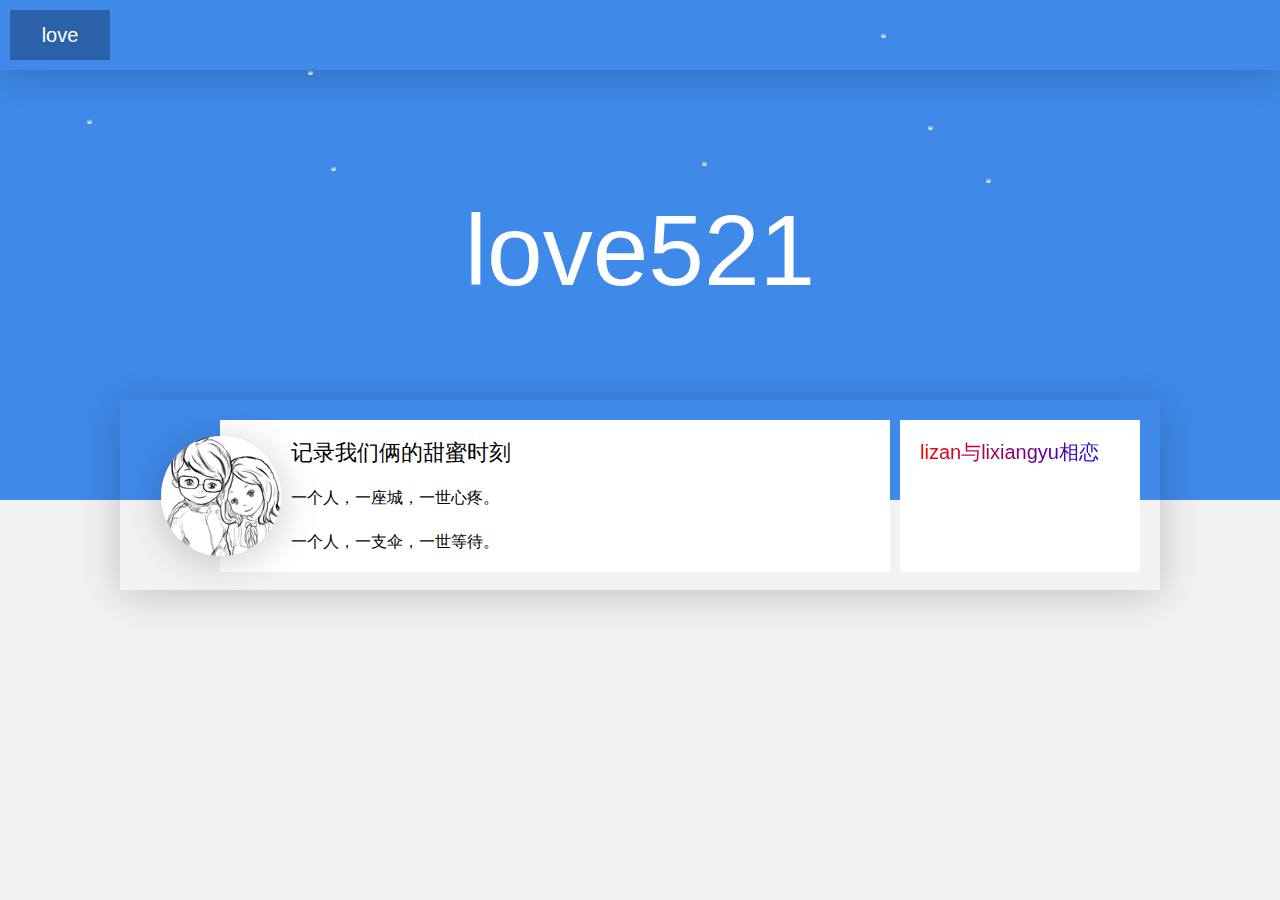
<file: old/index.html>
<!--
                       ::
                      :;J7, :,                        ::;7:
                      ,ivYi, ,                       ;LLLFS:
                      :iv7Yi                       :7ri;j5PL
                     ,:ivYLvr                    ,ivrrirrY2X,
                     :;r@zylz7r:                :ivu@zylzylzy.
                    :iL7::,:::iiirii:ii;::::,,irvF7rvvLujL7ur
                   ri::,:,::i:iiiiiii:i:irrv177Jzylzylzykvv17
                ;i:, , ::::iirrririi:i:::iiir2XXvii;L8OGJr71i
              :,, ,,:   ,::ir@zylzylzyrii:i:::j1jri7ZBOS7ivv,
                 ,::,    ::rv77iiiriii:iii:i::,rvLq@zylzylzy
             ,,      ,, ,:ir7ir::,:::i;ir:::i:i::rSGGYri712:
           :::  ,v7r:: ::rrv77:, ,, ,:i7rrii:::::, ir7ri7Lri
          ,     2OBBOi,iiir;r::        ,irriiii::,, ,iv7Luur:
        ,,     i78MBBi,:,:::,:,  :7FSL: ,iriii:::i::,,:rLqXv::
        :      iuMMP: :,:::,:ii;2GY7OBB0viiii:i:iii:i:::iJqL;::
       ,     ::::i   ,,,,, ::LuBBu BBBBBErii:i:i:i:i:i:i:r77ii
      ,       :       , ,,:::rruBZ1MBBqi, :,,,:::,::::::iiriri:
     ,               ,,,,::::i:  @zylzyl.       ,:,, ,:::ii;i7:
    :,       rjujLYLi   ,,:::::,:::::::::,,   ,:i,:,,,,,::i:iii
    ::      BBBBBBBBB0,    ,,::: , ,:::::: ,      ,,,, ,,:::::::
    i,  ,  ,8BMMBBBBBBi     ,,:,,     ,,, , ,   , , , :,::ii::i::
    :      iZMOMOMBBM2::::::::::,,,,     ,,,,,,:,,,::::i:irr:i:::,
    i   ,,:;u0MBMOG1L:::i::::::  ,,,::,   ,,, ::::::i:i:iirii:i:i:
    :    ,iuUuuXUkFu7i:iii:i:::, :,:,: ::::::::i:i:::::iirr7iiri::
    :     :rk@zylzylzyi:::::, ,:ii:::::::i:::::i::,::::iirrriiiri::,
     :      5BMBBBBBBSr:,::rv2kuii:::iii::,:i:,, , ,,:,:i@zylzylz.,
          , :rzylzylzyBBGOBBBZP7::::i::,:::::,: :,:,::i;rrririiii::
              :jujYY7LS0ujJL7r::,::i::,::::::::::::::iirirrrrrrr:ii:
           ,:  :@zylzylzy.:,:,,,::::i:i:::::,,::::::iir;ii;7v77;ii;i,
           ,,,     ,,:,::::::i:iiiii:i::::,, ::::iiiir@zylzylzy.r;7:i,
        , , ,,,:,,::::::::iiiiiiiiii:,:,:::::::::iiir;ri7vL77rrirri::
         :,, , ::::::::i:::i:::i:i::,,,,,:,::i:i:::iir;@Zylzylz.ii:::
-->
<!doctype html>
<html>
<head>
<meta charset="UTF-8">
<!-- <meta http-equiv="Content-Security-Policy" content="upgrade-insecure-requests" /> -->
<title>love</title>
<link href="css/style.css" rel="stylesheet" type="text/css">
<script language="javascript" src="https://apps.bdimg.com/libs/jquery/2.1.4/jquery.min.js"></script>
	<!--<script type="text/javascript" src="js/canvas-particle.js"></script>-->
	<script type="text/javascript" src="js/snowstorm.js"></script>
<script src="js/js.js?f=1"></script>
<script type="text/javascript" src="https://js.users.51.la/17459576.js"></script>
<script>
	var _hmt = _hmt || [];
	(function() {
		var hm = document.createElement("script");
		hm.src = "https://hm.baidu.com/hm.js?794e793ba5218d76bddb674da5773043";
		var s = document.getElementsByTagName("script")[0];
		s.parentNode.insertBefore(hm, s);
	})();
</script>
</head>
<body>
	<div class="top">
		<div class="menuall">
			<div class="menuleft">love</div>
			<!-- <div class="menuright"><a href="index2.html">旧版本</a></div> -->

		</div>
		<div class="logodiv">
			love521
		</div>
	</div>
	<div class="content">
		<div class="contl">
			<div class="contop">
				<img class="iconimg" src="images/xin.jpg">
				<h2>记录<label>我们俩</label>的甜蜜时刻</h2>
				<h3>一个人，一座城，一世心疼。</h3>
				<h3>一个人，一支伞，一世等待。</h3>
			</div>
			<div class="cons" style="display: none">
				<h2></h2>
			</div>

		</div>
		<div class="contr">
			<h2>lizan<label>与</label>lixiangyu<label>相恋</label></h2>
			<div id="clock"></div>
		</div>
	</div>
</body>
</html>
</file>
<file: old/css/style.css>
body{
    background-color: #f1f2f4;
    margin: 0;
    font: 14px/24px "PingFang SC","Lantinghei SC","Microsoft YaHei",arial,"\5b8b\4f53",sans-serif,tahoma;
}
html,body{
    height: 100%;
}
::-moz-selection{background:#3f89e8; color:#FFF;}
::selection {background:#3f89e8; color:#FFF;}
h1,h2,h3,h4,h5,h6{
    margin: 0;
}
body *{
}
.top{
    height: 500px;;
    background-color: #3f89e8;
}
.menuall{
    height: 70px;
    width: 100%;
    background-color: #3f89e8;
    box-shadow: 0 5px 40px rgba(0, 0, 0, 0.2)
}
.logodiv{
    width: 600px;
    height: 200px;
    margin: 0 auto;
    padding-top: 80px;
    line-height: 200px;
    font-size: 100px;
    text-align: center;
    color: #FFF;
}
.menuleft{
    height: 50px;
    margin-top: 10px;
    margin-left: 10px;
    width: 100px;
    display: block;
    background-color: #2b61a9;
    float: left;
    font-size: 20px;
    line-height: 50px;
    text-align: center;
    color: #FFF;
}
.menuright{
    height: 50px;
    margin-top: 10px;
    margin-right: 10px;
    width: 100px;
    display: block;
    background-color: #2b61a9;
    float: right;
    line-height: 50px;
    text-align: center;
    color: #FFF;
}
.content{
    width: 1000px;
    height: 150px;
    margin: 0 auto;
    margin-top: -100px;
    padding: 20px;
    box-shadow: 0 5px 40px rgba(0, 0, 0, 0.2);
    position: relative;
    top: 0;left: 0;

}
.contop{
    height: 150px;
    margin-left:80px;
    background-color: #FFF;
    border: 1px solid #FFF;
}
.contop h2,.contop h3{
    font-weight: inherit;
    margin-top: 20px;

}
.contop h2{
    font-size: 22px;
}
.contop h2 label{
}
.iconimg{
    height: 120px;
    width: 120px;
    border-radius: 50%;
    float: left;
    margin-left: -60px;
    margin-top: 15px;
    margin-right: 10px;
    box-shadow: 0 5px 40px rgba(0, 0, 0, 0.2);
}
.contl{
    width: 750px;
    float: left;

}
.cons{
    padding: 10px;
    background-color: #FFF;
}
.contl > div{
    margin-bottom: 20px;
}
.contr{
    float: right;
    height: 112px;
    width: 200px;
    background-color: #FFF;
    padding: 20px;
}
.contr h2{
    font-size: 20px;
    font-weight: 500;
    font-weight: bold;
    font-weight:100;
    color: red;
    background: -webkit-linear-gradient(left, red , blue);
    background: -o-linear-gradient(right, red, blue);
    background: -moz-linear-gradient(right, red, blue); /* Firefox 3.6 - 15 */
    background: linear-gradient(to right, red , blue);
    -webkit-background-clip: text;
    -webkit-text-fill-color: transparent;
}
.contr label{
    color: #999;
    font-weight:100;
}
.contr #clock{
    margin-top: 20px;
    text-align: center;
    font-size: 14px;
}
.contr #clock span.digit{
    font-size: 20px;
    color: red;
    text-shadow: 3px 3px 1px rgba(0, 0, 0, 0.2);

}
.menuright a{
    color: #FFF;
}
</file>
